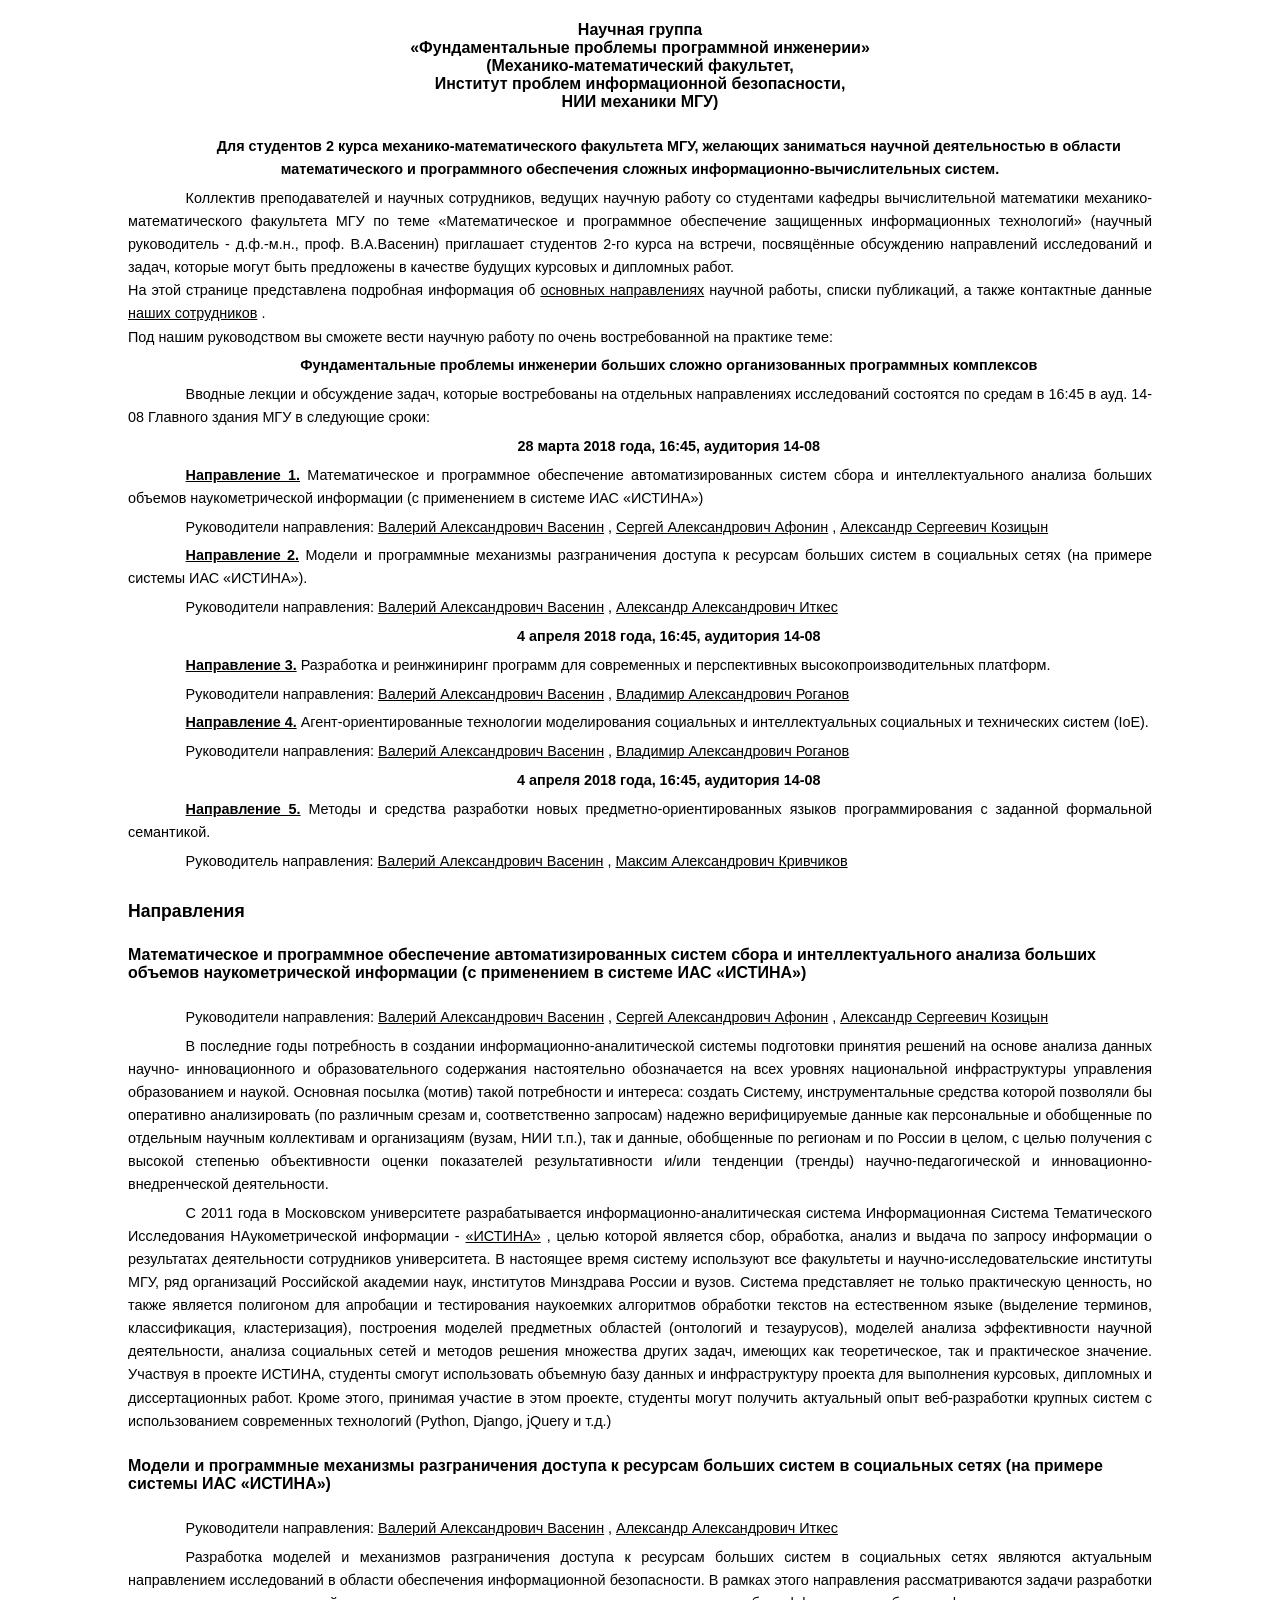
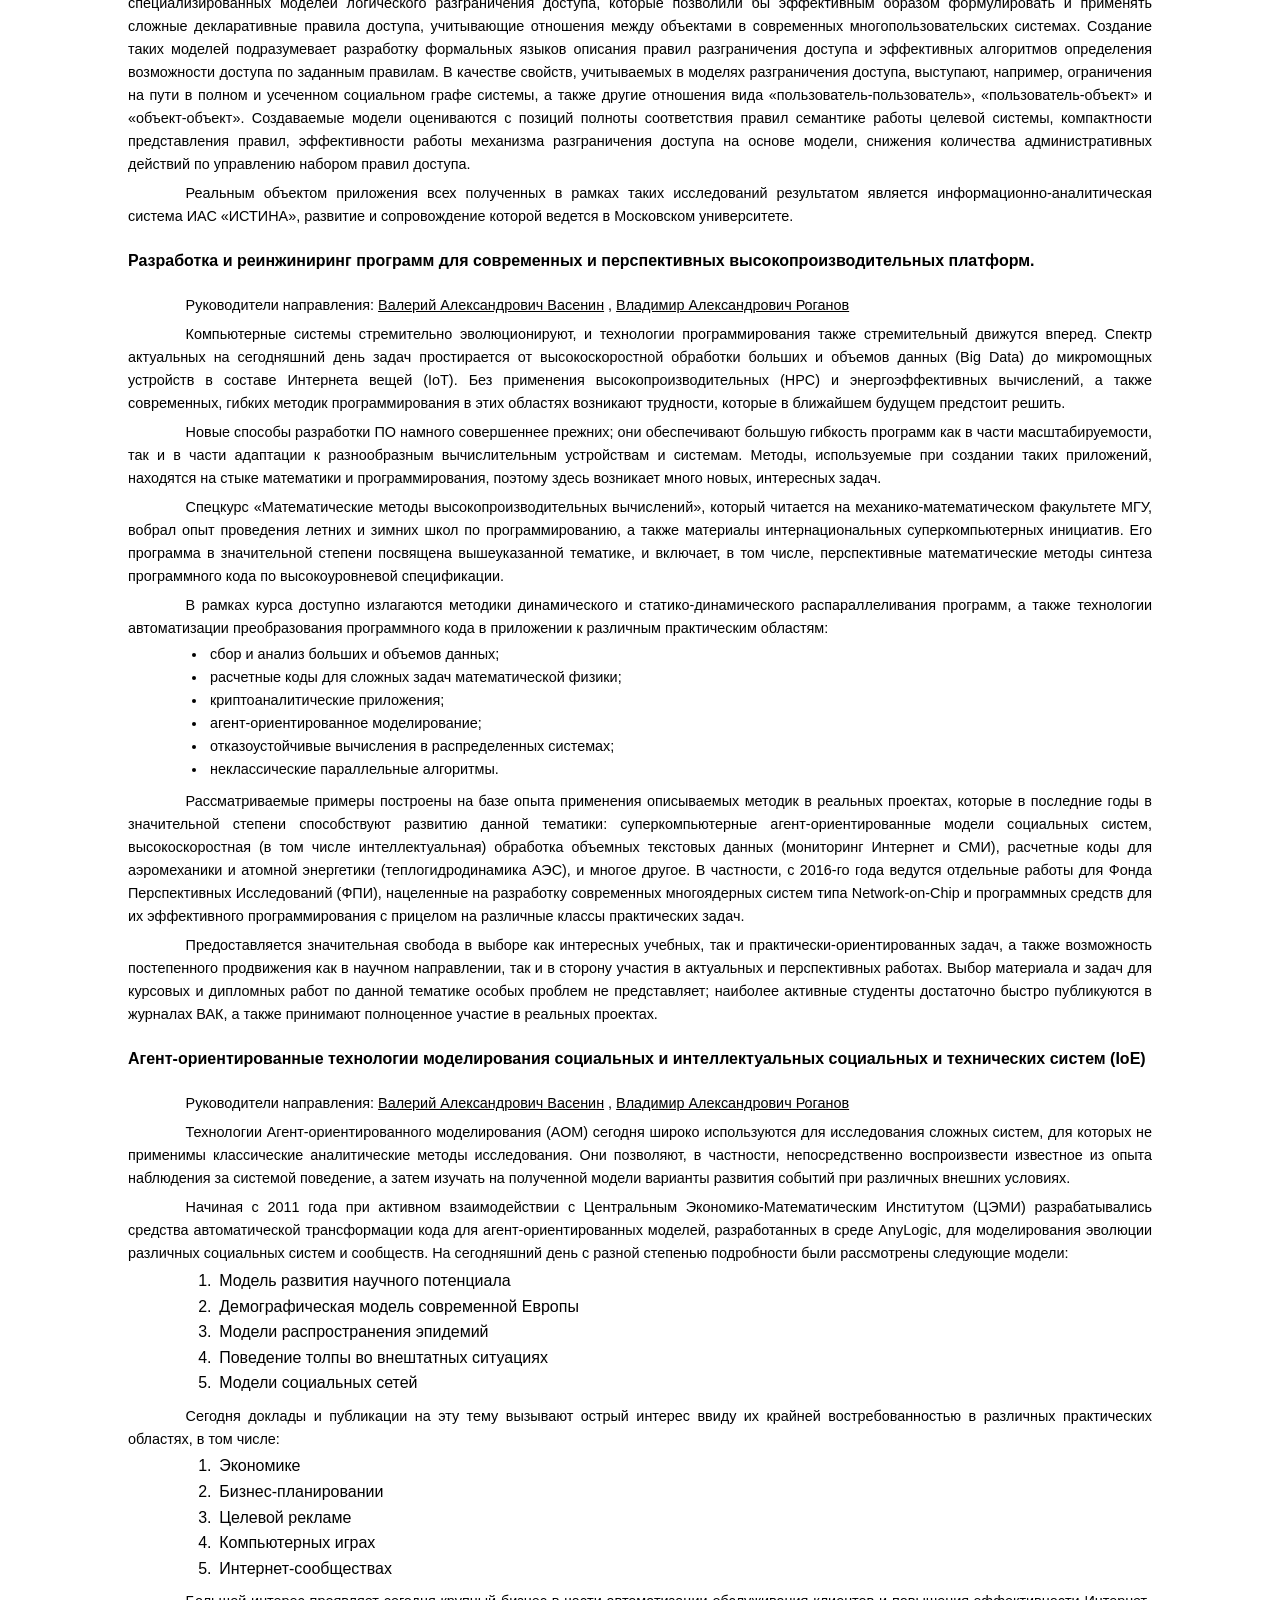
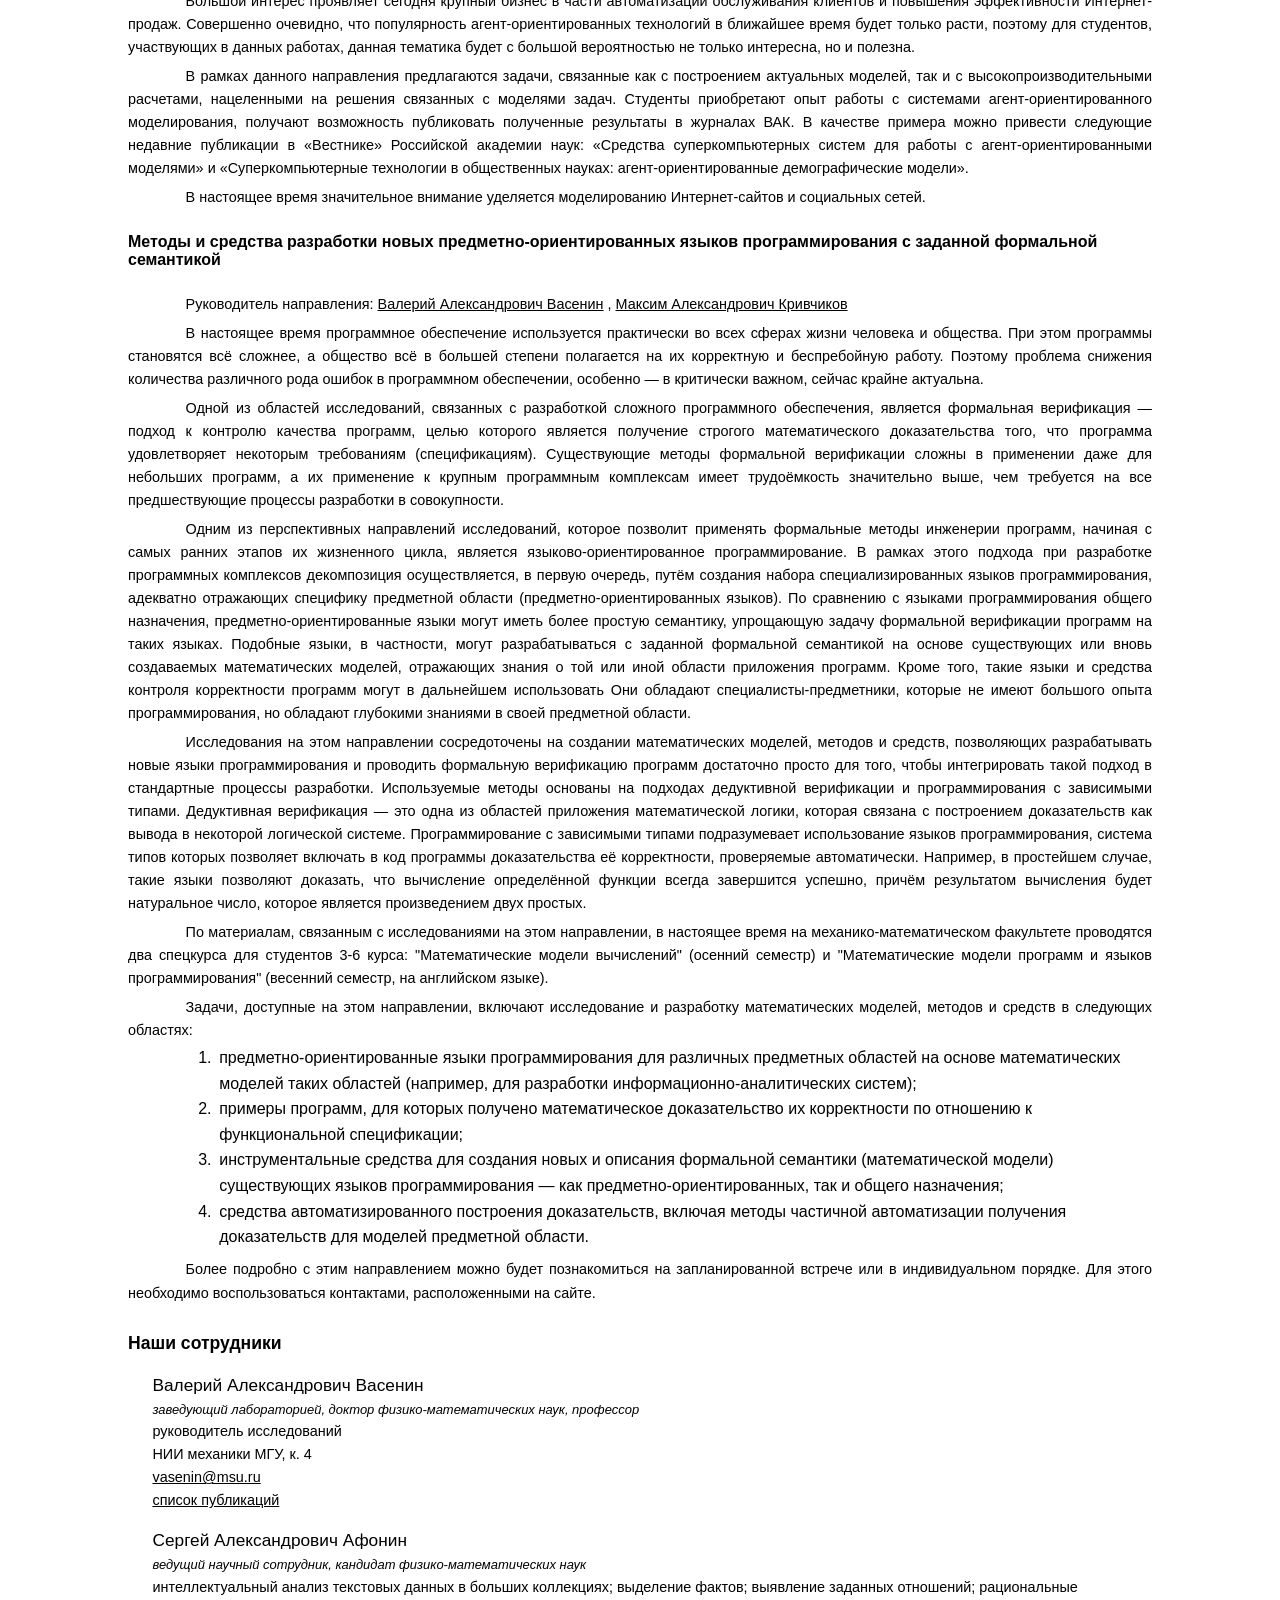
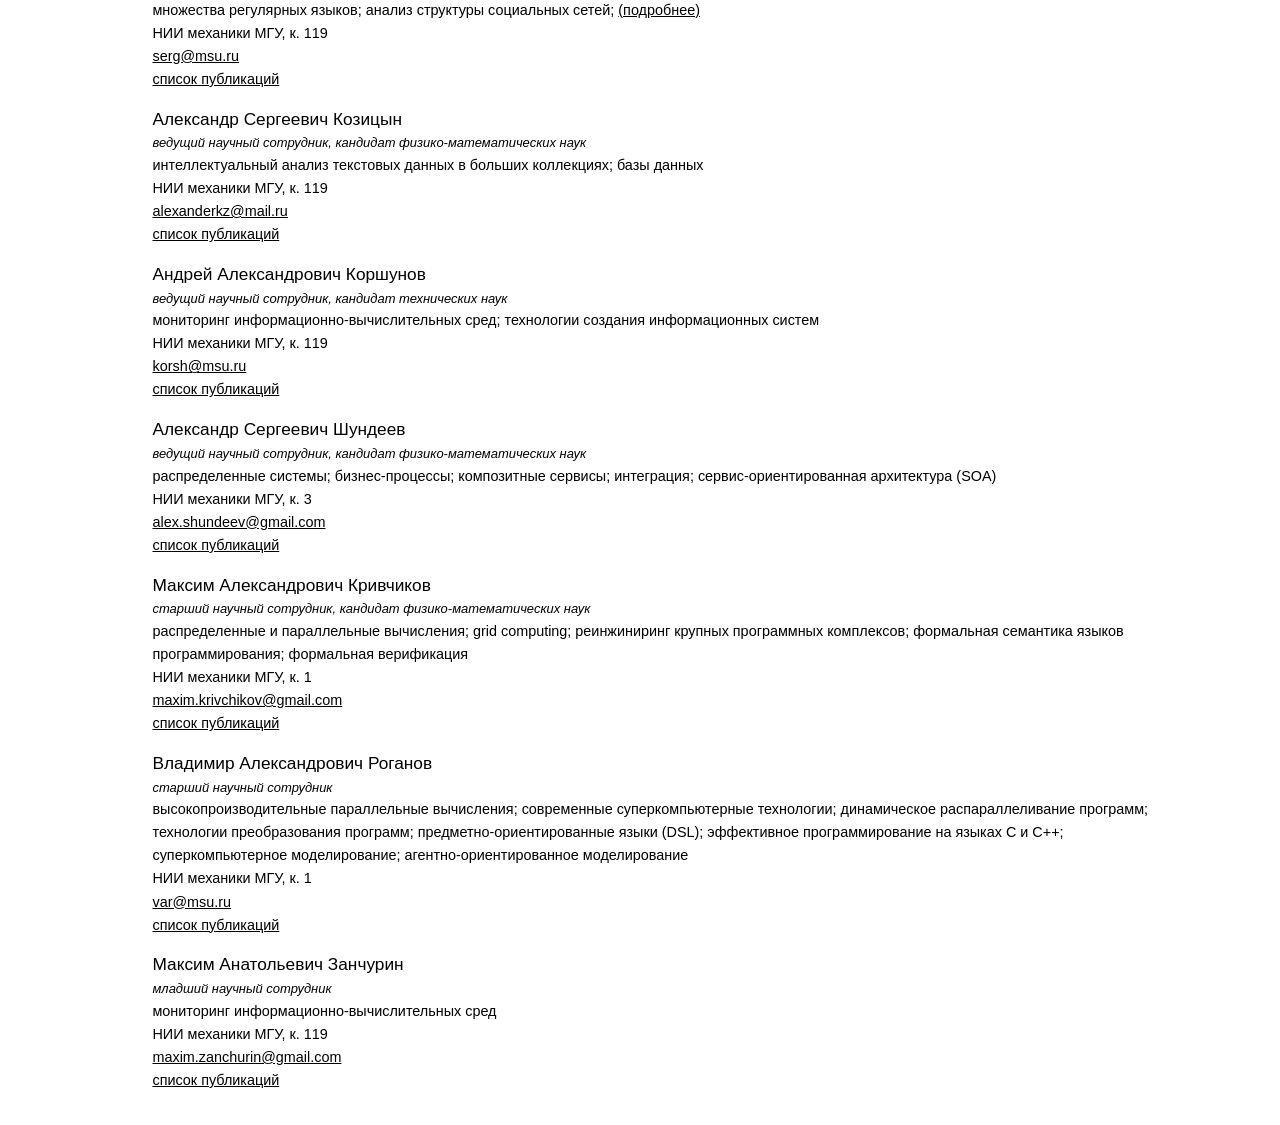
<file: 2year/2018.html>
<!DOCTYPE html>
<html>
<head>
    <style type="text/css">
        html { height: 100%; }
body {  max-width:1366px; height:100%; margin-top: 0;  margin-bottom: 0; margin-left:auto; margin-right:auto; padding: 0;  background-color: #fff;  color: #000;  font-size: 16px; font-family:sans-serif,sans,verdana; }
#outer{ min-height: 93%; background:#fff; }
* html #outer { height:93% }

a { color: black; }
a:visited { color: black; }
a:hover { color: black; }
p a {  color: #00a; text-decoration: none; }
p a:visited {  color: #00a; text-decoration: none;  }
p a:hover {  text-decoration: none; }
h2 {  color: black;  line-height: 1.6;  font-size: 120%;  }
h2 a {  color: black;  line-height: 1.6;  }
h2 a:visited {  color: black;  line-height: 1.6;  }
h2 a:hover {  color: black;  line-height: 1.6;  }
h3 {  color: black;  padding: 0; margin: 1.2em 0 0 0; line-height: 1.6;  font-size: 110%;  }
h3 a {  color: black;  line-height: 1.6;  }
h3 a:visited {  color: black;  line-height: 1.6;  }
h3 a:hover {  color: black;  line-height: 1.6;  }
p { line-height: 1.6;  font-size: 90%;  }
ul { text-indent: 0em;  padding-left: 0em;  margin: 0 0 0 1.5em;  font-size: 90%;  }
li { text-indent: 0em;  padding-left: 0.2em;  padding-bottom: 0.5em;  margin: 0;  line-height: 1.6;  }

#top, .content, #footer {  width:expression(document.body.clientWidth > 1366 ? "1366px": "auto"); }

#top {  margin-left:auto; margin-right:auto; background-color: #e0e0e0; padding: 0.7em 1em 0.7em 1em;  line-height: 1.3; }
#top p {  color: #000;  margin: 0;  text-align: center;  }

#toptitle {  position: relative;  right: 0;  max-width: 100%;  }
#toptitle p {  font-size: 110%;  font-weight: bold;  margin: 0; line-height: 1.3; }
#toptitle a {  color: #000; text-decoration: none; }
#toptitle a:visited {  color: #000;  text-decoration: none;  }
#toptitle a:hover {  color: #000;  text-decoration: none;  }

#footer {  min-height:3%;margin-left:auto; margin-right:auto; margin-top:1em; background:#f0f0f0; padding: 0.5em 0em 0.5em 0em;  font-size: 70%;  clear: both;  text-align: center;  }
#footer p {  color: #444; padding: 0; margin:0.2em 0; text-align: left; text-align: center; }
#footer a {  color: #444;  }
#footer a:visited {  color: #444;  }

.content { font-size: 100%; margin-left:auto; margin-right:auto; width:100%; background:#fff; }

.announcement-container { font-size: 100%; margin-left:auto; margin-right:auto; padding-bottom: 0.5em; width:100%; background:#fff; clear:both; }
.announcement { line-height:1.5;  padding: 0 0 1em 0;  margin:1.5em 0 1em 0; width: 80%; margin-left:auto; margin-right:auto; border-top: 0px solid gray; border-bottom: 2px solid gray; background:#fff;}
.announcement .head {  padding: 0.5em 0 0.5em 0;  text-align: center;  }
.announcement .head p {  font-size: 150%;  line-height: 1.5;  padding: 0em 0em;  margin: 0;  }
.announcement .head .time p {  font-size: 150%;  color: red;  font-weight: bold;  }
.announcement .head .place p {  font-size: 100%;  line-height: 1.2;  padding: 0.5em 0 0 0;  }
.announcement p {  font-size: 110%;  font-weight: normal;  padding: 0.2em 0em;  margin: 0;  }
.announcement .authors {  padding: 1em 5% 0.3em 5%;  text-align: center;  font-weight: bold;  }
.announcement .title {  padding: 0.2em 5% 0.5em 5%;  text-align: center;  font-weight: bold;  }
.announcement .title p {  font-size: 100%;  line-height: 1.5;  text-align: justify;  }
.announcement .title p em {  font-style: italic;  }
.announcement .desc {  width: 90%; margin-left:auto; margin-right:auto; font-size: 80%;  line-height:1.6;  padding: 0.5em 0 0em 0;  }
.announcement .desc p  {  text-align: justify;  text-indent: 4em;  padding: 0.2em 0em;  margin: 0;  }
.announcement .desc ul {  text-indent: 0em;  padding-left: 4em;  margin: 0 0 0 1.5em;  }
.announcement .desc ol {  text-indent: 0em;  padding-left: 4em;  margin: 0 0 0 1.5em;  }
.announcement .desc li {  font-size: 125%; text-indent: 0em;  padding-left: 0.2em;  padding-top: 0;  padding-bottom: 0;  margin: 0 0 0 1em;  }

.events-container { font-size: 100%; margin-left:auto; margin-right:auto; padding-bottom: 0; width:100%; background:#fff; }
.events { font-size: 100%; margin-left:auto; margin-right:auto; padding-bottom: 0; width:80%; background:#fff; }
.events a { color: #000; text-decoration: underline; }
.events a:visited { color: #000; text-decoration: underline; }
.events a:hover { color: #000; text-decoration: underline; }
.events .contents { font-size: 80%; }
.event {  font-size: 100%;  padding: 0.5em 0.5em 0.5em 0.5em;  text-align: left;  }
.event .date {  color:#000;  padding: 0.2em 0 0.2em 0;  }
.event .date a {  color:#e00;  font-weight: bold;  padding: 0.2em 0 0.2em 0;  }
.event .date a:visited {  color:#e00;  font-weight: bold;  padding: 0.2em 0 0.2em 0;  }
.event .date a:hover {  color:#e00;  font-weight: bold;  padding: 0.2em 0 0.2em 0;  }
.event .talk {  padding: 0.3em 0 0.3em 0;  }
.event .talk a:visited {  text-decoration:none; }
.event .talk a:hover {  text-decoration:none; }
.event .talk .photo {  padding: 0; margin: 0 0 1em 1em; border: 0; float: right; }
.event .talk .photo img {  padding: 2px; margin: 0px; border: 1px solid gray; }
.event .talk .authors {  padding: 0.2em 0 0.2em 0;  line-height: 1.6;  }
.event .talk .title {  padding: 0 0 0.2em 0;  line-height: 1.6;  }
.event .talk .title p {  padding: 0 0 0 0;  line-height: 1.6;  }
.event .talk .desc {  font-size: 80%;  padding: 0.5em 0 0em 0;  }
.event .talk .desc p  {  text-align: justify;  text-indent: 4em;  padding: 0.2em 0em;  margin: 0;  }
.event .talk .desc ul {  text-indent: 0em;  padding-left: 4em;  margin: 0 0 0 1.5em;  }
.event .talk .desc ol {  text-indent: 0em;  padding-left: 4em;  margin: 0 0 0 1.5em;  }
.event .talk .desc li {  text-indent: 0em;  padding-left: 0.2em;  padding-top: 0;  padding-bottom: 0;  margin: 0;  }
.event .talk .desc li ul {  text-indent: 0em;  padding-left: 2em;  padding-top: 0;  padding-bottom: 0;  margin: 0;  }
.event .talk .desc li ol {  text-indent: 0em;  padding-left: 2em;  padding-top: 0;  padding-bottom: 0;  margin: 0;  }
.event .talk .desc li p {  text-indent: 0em;  padding-left: 0em;  padding-top: 0;  padding-bottom: 0em;  margin: 0;  }
.event .talk .files {  font-size: 90%;  padding: 0.5em 0 0em 0;  }
.event .talk .files ul {  text-indent: 0em;  padding-left: 3.2em;  margin: 0 0 0 1.5em;  list-style-type:square; }
.event .talk .files li {  text-indent: 0em;  padding-left: 0.2em;  padding-top: 0;  padding-bottom: 0;  margin: 0;  }

.future { color: #333; background: #fff; }
.future .date {  color:#333; padding: 0.2em 0 0.2em 0;  }
.future .date a {  color:#e33;  font-weight: bold;  padding: 0.2em 0 0.2em 0;  }

.nav { width:98%; padding: 0 1%; margin-left:auto; margin-right:auto; font-size: 90%; line-height: 1.3; clear:left; text-align:center; background:#fff;}
.nav p {  position:relative; padding: 0.5em; text-align: center; font-size: 100%;  line-height: 1.3;  margin: 0.5em 0.5em; }
.nav a {  color: black;  }
.nav a:visited {  color: black; text-decoration: underline;  }
.nav a:hover {  color: black; text-decoration: underline;  }

.nav2 p {  padding: 0.2em 0%; }
.nav3 p {  padding: 0.2em 0%; }

.nav .ev1w { display: -moz-inline-stack; display:inline-block; zoom:1; *display: inline; width:20em; margin:0 1%; vertical-align:top; background:#fff;}
.nav .ev1c { float:right; width:99%; min-height:3em; background:#fff;}
.nav .ev1p { position:relative; right:0.1em; float:right; width:99%; margin-top:0; margin-bottom:0.5em; color:black; font-size: 75%; text-align: left; line-height: 1.5; background:#fff;}
.nav .ev1p .date {  color:#800;  font-weight: bold;  padding: 0;  }
.nav .ev1p .date a {  color:#800;  font-weight: bold;  padding: 0;  }
.nav .ev1p .talk {  padding: 0.3em 0 0.3em 0; clear:both; }
.nav .ev1p .talk .photo {  padding: 0; margin: 0; border: 0; float: right;}
.nav .ev1p .talk .photo img {  padding: 2px; margin: 0px 0 1em 0; border: 1px solid gray; }
.nav .ev1p .talk .authors {  font-style: normal;  padding: 0;  display: inline;  }
.nav .ev1p .talk .title {  padding: 0 0 0.2em 0;  display: inline;  }
.nav .ev1p .talk .title p {  padding: 0 0 0 0;  }

.nav .ev2w { display: -moz-inline-stack; display:inline-block; zoom:1; *display: inline; width:20em; margin:0 1%; vertical-align:top; background:#fff;}
.nav .ev2c { float:right; width:99%; min-height:3em; background:#fff;}
.nav .ev2p { position:relative; right:0.1em; float:right; width:99%; margin-top:0; margin-bottom:0.5em; color:black; font-size: 75%; text-align: left; line-height: 1.5; background:#fff;}
.nav .ev2p .date {  color:#800;  font-weight: bold;  padding: 0;  }
.nav .ev2p .date a {  color:#800;  font-weight: bold;  padding: 0;  }
.nav .ev2p .talk {  padding: 0.3em 0 0.3em 0; clear:both; }
.nav .ev2p .talk a {  color:black; text-decoration:underline; }
.nav .ev2p .talk a:visited {  color:black; text-decoration:underline; }
.nav .ev2p .talk a:hover {  color:black; text-decoration:underline; }
.nav .ev2p .talk .photo {  padding: 0; margin: 0; margin-right: 0.5em; margin-bottom:1em; border: 0; float: left;}
.nav .ev2p .talk .photo img {  padding: 2px; margin: 0px 0 1em 0; border: 1px solid gray; }
.nav .ev2p .talk .authors {  font-style: normal;  padding: 0;  display: inline;  }
.nav .ev2p .talk .title {  padding: 0 0 0.2em 0;  display: inline;  }
.nav .ev2p .talk .title p {  padding: 0 0 0 0;  }

.navcols { margin-left:auto; margin-right:auto; clear:both; margin:0; width:100%; background:#f0f0f0; padding-bottom:0; text-align:center }
.navcolwrap { display: -moz-inline-stack; display:inline-block; zoom:1; *display: inline; width:15em; margin-top:0; vertical-align:top; background:#f0f0f0; }
.navcol { float:right; width:99%; min-height:1em; padding-top:1em;background:#f0f0f0; }
.navcolpad { font-size:90%; right:0.1em; float:right; width:99%; margin-top:0; padding-bottom:0.5em; margin-bottom:0.5em; color:black; }
.navcolpad p { text-align:left; margin:0; padding:0; line-height:1.5em; }
.navcolpad .lnk p { font-weight:bold; color:black; }
.navcolpad .lnk p a { text-decoration:underline; color:black; }
.navcolpad .lnk p a:visited { text-decoration:underline; color:black; }
.navcolpad .sublnk p { font-size: 80%; font-weight:normal; text-decoration:none; }
.navcolpad .sublnk p a { font-size: 90%; text-decoration:underline; color:black; }
.navcolpad .sublnk p a:visited { font-size: 90%; text-decoration:underline; color:black; }
.navcolpad .sublnk p a.info span.link { text-decoration:underline; color:black; }
.navcolpad .sublnk p a.info { font-size: 90%; position:relative; text-decoration:none; color:black; }
.navcolpad .sublnk p a.info:hover { z-index:100; background:#fff; text-decoration:none; }
.navcolpad .sublnk p a.info span.talk { display: none; }
.navcolpad .sublnk p a.info:hover span.talk { display:block; font-size:120%; position:absolute; top:2em; left:-14em; width:30em; border:1px solid #888; background:#ddd; color:#000; text-align: left; padding:0.5em; padding-top:0.7em;}
.navcolpad .sublnk p a.info span.talk { line-height: 1.5; }
.navcolpad .sublnk p a.info span.talk img.photo { float:left; padding: 2px; margin: 0 0.5em 0 0; border: 1px solid gray; }

.course { margin: 0.5em 0; padding: 0; max-width: 45em; }
.course p a { color: black; }
.course p a:hover { color: black; }
.course p { margin: 0; padding: 0; } 
.courseprog { margin: 1em 0; padding: 0; }
.courseprog .title { max-width: 30em; margin-left: auto; margin-right: auto; margin-bottom: 1.5em; padding: 0; }
.courseprog .title p { text-align: center; text-indent: 0; margin: 0; padding: 0; }
.courseprog p  {  font-size: 100%; text-align: justify;  text-indent: 4em;  padding: 0.2em 0em;  margin: 0;  }
.courseprog ul {  font-size: 100%; text-align: left; text-indent: 0em;  padding-left: 4em;  margin: 0 0 0 1.5em;  }
.courseprog ul p {  font-size: 100%; text-align: left; text-indent: 0em;  padding-left: 0em;  margin: 0 0 0 1.5em;  }
.courseprog ol {  font-size: 100%; text-align: left; text-indent: 0em;  padding-left: 4em;  margin: 0 0 0 1.5em;  }
.courseprog ol p {  font-size: 100%; text-align: left; text-indent: 0em;  padding-left: 0em;  margin: 0 0 0 1.5em;  }
.courseprog li {  font-size: 100%; text-align: left; text-indent: 0em;  padding: 0 0 0 0;  margin: 0;  }
.courseprog li li {  font-size: 100%; text-align: left; text-indent: 0em;  padding: 0 0 0 0;  margin: 0;  }
.courseprog li p {  font-size: 100%; text-align: left; text-indent: 0em;  padding-left: 1em;  margin: 0;  }

.associates {
	margin-top: 2ex;
}

.associates li {
	display: block;
	list-style: none;
	margin-bottom: 1ex;
}

.associates li:target {
  background-color: #f0f0f0;
}

.associates .name {
	font-size: 1.2em;
}

.associates .position {
	font-size: 0.9em;
	font-style: italic;
}

.description p {
	text-aling: justify;
	text-indent: 4em;  padding: 0.2em 0em;  margin: 0;
}

.description ul {  text-indent: 0em;  padding-left: 4em;  margin: 0 0 0 1.5em;  }
.description ol {  text-indent: 0em;  padding-left: 4em;  margin: 0 0 0 1.5em;  }
.description li {  text-indent: 0em;  padding-left: 0.2em;  padding-top: 0;  padding-bottom: 0;  margin: 0;  }

.up-h4 {
	margin-top: -1ex;
}
    </style>
</head>
<body>
<div class="events">
    <h4 style="text-align:center">
        Научная группа 
        <br/>
        «Фундаментальные проблемы программной инженерии» 
        <br/>
        (Механико-математический факультет,
        <br/>
        Институт проблем информационной безопасности,
        <br/>
        НИИ&nbsp;механики&nbsp;МГУ)
    </h4>

    <div class="description">
        <p style="text-align:center">
            <b>Для студентов 2 курса механико-математического факультета МГУ, желающих заниматься научной деятельностью в области математического и программного обеспечения сложных информационно-вычислительных систем.
            </b>
        </p>

        <p style="text-align:justify">
            Коллектив преподавателей и научных сотрудников, ведущих научную работу со студентами кафедры 
            вычислительной математики механико-математического факультета МГУ по теме «Математическое и программное обеспечение защищенных 
            информационных технологий» (научный руководитель - д.ф.-м.н., проф. В.А.Васенин) приглашает студентов 2-го курса на встречи, посвящённые обсуждению 
            направлений исследований и задач, которые могут быть предложены в качестве будущих курсовых и дипломных работ. 
            <br/>
             На этой странице представлена подробная информация об 
            <a href="#dir">основных направлениях</a>
             научной работы, списки публикаций, а также контактные данные 
            <a href="#associates">наших сотрудников</a>
            . 
            <br/>
             Под нашим руководством вы сможете вести научную работу по очень востребованной на практике теме:
        </p>
        <p style="text-align:center">
            <b>Фундаментальные проблемы инженерии больших сложно организованных программных комплексов</b>
        </p>

        <p style="text-align:justify">
        Вводные лекции и обсуждение задач, которые востребованы на отдельных направлениях исследований состоятся по средам в 16:45 в ауд. 14-08 Главного здания МГУ в следующие сроки:
        </p>

        <p style="text-align:center">
            <b>28 марта 2018 года, 16:45, аудитория 14-08</b>
        </p>
        <p style="text-align:justify">
            <b>
                <a href="#dir1">Направление&nbsp;1.</a>
            </b>
             Математическое и программное обеспечение автоматизированных систем сбора и интеллектуального анализа больших объемов наукометрической информации (с применением в системе ИАС «ИСТИНА»)
        </p>

        <p style="text-align:justify">
            Руководители направления: 
            <a href="#vasenin">Валерий Александрович Васенин</a>
            , 
            <a href="#afonin">Сергей Александрович Афонин</a>
            , 
            <a href="#kozitsyn">Александр Сергеевич Козицын</a>
        </p>

        <p style="text-align:justify">
            <b>
                <a href="#dir2">Направление&nbsp;2.</a>
            </b>
             Модели и программные механизмы разграничения доступа к ресурсам больших систем в социальных сетях (на примере системы ИАС «ИСТИНА»).
        </p>

        <p style="text-align:justify">
            Руководители направления: 
            <a href="#vasenin">Валерий Александрович Васенин</a>
            , 
            <a href="#itkes">Александр Александрович Иткес</a>
        </p>

        <p style="text-align:center">
            <b>4 апреля 2018 года, 16:45, аудитория 14-08</b>
        </p>
        <p style="text-align:justify">
            <b>
                <a href="#dir3">Направление&nbsp;3.</a>
            </b>
             Разработка и реинжиниринг программ для современных и перспективных высокопроизводительных платформ. 
        </p>

        <p style="text-align:justify">
            Руководители направления: 
            <a href="#vasenin">Валерий Александрович Васенин</a>
            , 
            <a href="#roganov">Владимир Александрович Роганов</a>
        </p>

        <p style="text-align:justify">
            <b>
                <a href="#dir4">Направление&nbsp;4.</a>
            </b>
             Агент-ориентированные технологии моделирования социальных и интеллектуальных социальных и технических систем (IoE). 
        </p>

        <p style="text-align:justify">
            Руководители направления: 
            <a href="#vasenin">Валерий Александрович Васенин</a>
            , 
            <a href="#roganov">Владимир Александрович Роганов</a>
        </p>

        <p style="text-align:center">
            <b>4 апреля 2018 года, 16:45, аудитория 14-08</b>
        </p>
        <p style="text-align:justify">
            <b>
                <a href="#dir5">Направление&nbsp;5.</a>
            </b>
             Методы и средства разработки новых предметно-ориентированных языков программирования с заданной формальной семантикой.
        </p>

        <p style="text-align:justify">
            Руководитель направления: 
            <a href="#vasenin">Валерий Александрович Васенин</a>
            , 
            <a href="#krivchikov">Максим Александрович Кривчиков</a>
        </p>

        <h3 id="dir">Направления</h3>

        <h4 id="dir1">Математическое и программное обеспечение автоматизированных систем сбора и интеллектуального анализа больших объемов наукометрической информации (с применением в системе ИАС «ИСТИНА»)</h4>

        <p style="text-align:justify">
            Руководители направления: 
            <a href="#vasenin">Валерий Александрович Васенин</a>
            , 
            <a href="#afonin">Сергей Александрович Афонин</a>
            , 
            <a href="#kozitsin">Александр Сергеевич Козицын</a>
        </p>

        <p style="text-align:justify">В последние годы потребность в создании информационно-аналитической системы подготовки принятия решений на основе анализа данных научно- инновационного и образовательного содержания настоятельно обозначается на всех уровнях национальной инфраструктуры управления образованием и наукой. Основная посылка (мотив) такой потребности и интереса: создать Систему, инструментальные средства которой позволяли бы оперативно анализировать (по различным срезам и, соответственно запросам) надежно верифицируемые данные как персональные и обобщенные по отдельным научным коллективам и организациям (вузам, НИИ т.п.), так и данные, обобщенные по регионам и по России в целом, с целью получения с высокой степенью объективности оценки показателей результативности и/или тенденции (тренды) научно-педагогической и инновационно-внедренческой деятельности.</p>

        <p style="text-align:justify">
            С 2011 года в Московском университете разрабатывается информационно-аналитическая система Информационная Система Тематического Исследования НАукометрической информации - 
            <a href="http://istina.msu.ru/">«ИСТИНА»</a>
            , целью которой является сбор, обработка, анализ и выдача по запросу информации о результатах деятельности сотрудников университета. В настоящее время систему используют все факультеты и научно-исследовательские институты МГУ, ряд организаций Российской академии наук, институтов Минздрава России и вузов. Система представляет не только практическую ценность, но также является полигоном для апробации и тестирования наукоемких алгоритмов обработки текстов на естественном языке (выделение терминов, классификация, кластеризация), построения моделей предметных областей (онтологий и тезаурусов), моделей анализа эффективности научной деятельности, анализа социальных сетей и методов решения множества других задач, имеющих как теоретическое, так и практическое значение. Участвуя в проекте ИСТИНА, студенты смогут использовать объемную базу данных и инфраструктуру проекта для выполнения курсовых, дипломных и диссертационных работ. Кроме этого, принимая участие в этом проекте, студенты могут получить актуальный опыт веб-разработки крупных систем с использованием современных технологий (Python, Django, jQuery и т.д.)
        </p>

        <h4 id="dir2">Модели и программные механизмы разграничения доступа к ресурсам больших систем в социальных сетях (на примере системы ИАС «ИСТИНА») </h4>

        <p style="text-align:justify">
            Руководители направления: 
            <a href="#vasenin">Валерий Александрович Васенин</a>
            , 
            <a href="#itkes">Александр Александрович Иткес</a>
        </p>

        <p style="text-align:justify">Разработка моделей и механизмов разграничения доступа к ресурсам больших систем в социальных сетях являются актуальным направлением исследований в области обеспечения информационной безопасности. В рамках этого направления рассматриваются задачи разработки специализированных моделей логического разграничения доступа, которые позволили бы эффективным образом формулировать и применять сложные декларативные правила доступа, учитывающие отношения между объектами в современных многопользовательских системах. Создание таких моделей подразумевает разработку формальных языков описания правил разграничения доступа и эффективных алгоритмов определения возможности доступа по заданным правилам. В качестве свойств, учитываемых в моделях разграничения доступа, выступают, например, ограничения на пути в полном и усеченном социальном графе системы, а также другие отношения вида «пользователь-пользователь», «пользователь-объект» и «объект-объект». Создаваемые модели оцениваются с позиций полноты соответствия правил семантике работы целевой системы, компактности представления правил, эффективности работы механизма разграничения доступа на основе модели, снижения количества административных действий по управлению набором правил доступа.</p>

        <p style="text-align:justify">Реальным объектом приложения всех полученных в рамках таких исследований результатом является информационно-аналитическая система ИАС «ИСТИНА», развитие и сопровождение которой ведется в Московском университете.</p>

        <h4 id="dir3">Разработка и реинжиниринг программ для современных и перспективных высокопроизводительных платформ.</h4>

        <p style="text-align:justify">
            Руководители направления: 
            <a href="#vasenin">Валерий Александрович Васенин</a>
            , 
            <a href="#roganov">Владимир Александрович Роганов</a>
        </p>

        <p style="text-align:justify">Компьютерные системы стремительно эволюционируют, и технологии программирования также стремительный движутся вперед.   Спектр актуальных на сегодняшний день задач простирается от высокоскоростной обработки больших и объемов данных (Big Data) до микромощных устройств в составе Интернета вещей (IoT). Без применения высокопроизводительных (HPC) и энергоэффективных вычислений, а также современных, гибких методик программирования в этих областях возникают трудности, которые в ближайшем будущем предстоит решить.</p>

        <p style="text-align:justify">Новые способы разработки ПО намного совершеннее прежних; они обеспечивают большую гибкость программ как в части масштабируемости, так и в части адаптации к разнообразным вычислительным устройствам и системам. Методы, используемые при создании таких приложений, находятся на стыке математики и программирования, поэтому здесь возникает много новых,  интересных задач.</p>

        <p style="text-align:justify">Спецкурс «Математические методы высокопроизводительных вычислений», который читается на механико-математическом факультете МГУ, вобрал опыт проведения летних и зимних школ по программированию, а также материалы интернациональных суперкомпьютерных инициатив. Его программа в значительной степени посвящена вышеуказанной тематике, и включает, в том числе, перспективные математические методы синтеза программного кода по высокоуровневой спецификации.</p>

        <p style="text-align:justify">В рамках курса доступно излагаются методики динамического  и статико-динамического распараллеливания программ, а также технологии автоматизации преобразования программного кода в приложении к различным  практическим областям: 
        <ul>
            <li>сбор и анализ больших и объемов данных;</li>
            <li>расчетные коды для сложных задач математической физики;</li>
            <li>криптоаналитические приложения;</li>
            <li>агент-ориентированное моделирование;</li>
            <li>отказоустойчивые вычисления в распределенных системах;</li>
            <li>неклассические параллельные алгоритмы.</li>
        </ul>
        </p>

        <p style="text-align:justify">Рассматриваемые примеры построены на базе опыта применения описываемых методик в реальных проектах, которые в последние годы в значительной степени способствуют развитию данной тематики:  суперкомпьютерные агент-ориентированные модели социальных систем, высокоскоростная (в том числе интеллектуальная) обработка объемных текстовых данных (мониторинг Интернет и СМИ), расчетные коды для аэромеханики и атомной энергетики (теплогидродинамика АЭC), и многое другое. В частности, с 2016-го года ведутся отдельные работы для Фонда Перспективных Исследований (ФПИ), нацеленные на разработку современных многоядерных систем типа Network-on-Chip и программных средств для их эффективного программирования с прицелом на различные классы практических задач.</p>

        <p style="text-align:justify">Предоставляется значительная свобода в выборе как интересных учебных, так и практически-ориентированных задач, а также возможность постепенного продвижения как в научном направлении, так и в сторону участия в актуальных и перспективных работах.  Выбор материала и задач для курсовых и дипломных работ по данной тематике особых проблем не представляет; наиболее активные студенты достаточно быстро публикуются в журналах ВАК, а также принимают полноценное участие в реальных проектах.</p>

        <h4 id="dir4">Агент-ориентированные технологии моделирования социальных и интеллектуальных социальных и технических систем (IoE)</h4>

        <p style="text-align:justify">
            Руководители направления: 
            <a href="#vasenin">Валерий Александрович Васенин</a>
            , 
            <a href="#roganov">Владимир Александрович Роганов</a>
        </p>

        <p style="text-align:justify">Технологии Агент-ориентированного моделирования (АОМ) сегодня широко используются для исследования сложных систем, для которых не применимы классические аналитические методы исследования. Они позволяют, в частности, непосредственно воспроизвести известное из опыта наблюдения за системой поведение, а затем изучать на полученной модели варианты развития событий при различных внешних условиях.</p>

        <p style="text-align:justify">Начиная с 2011 года при активном взаимодействии с Центральным Экономико-Математическим Институтом (ЦЭМИ) разрабатывались средства автоматической трансформации кода для агент-ориентированных моделей, разработанных в среде AnyLogic, для моделирования эволюции различных социальных систем и сообществ. На сегодняшний день с разной степенью подробности были рассмотрены следующие модели:
        <ol>
            <li>Модель развития научного потенциала</li>
            <li>Демографическая модель современной Европы</li>
            <li>Модели распространения эпидемий</li>
            <li>Поведение толпы во внештатных ситуациях</li>
            <li>Модели социальных сетей</li>
        </ol>
        </p>

        <p style="text-align:justify">Сегодня доклады и публикации на эту тему вызывают острый интерес ввиду их крайней востребованностью в различных практических областях, в том числе:
        <ol>
            <li>Экономике</li>
            <li>Бизнес-планировании</li>
            <li>Целевой рекламе</li>
            <li>Компьютерных играх</li>
            <li>Интернет-сообществах</li>
        </ol>
        </p>

        <p style="text-align:justify">Большой интерес проявляет сегодня крупный бизнес в части автоматизации обслуживания клиентов и повышения эффективности Интернет-продаж. Совершенно очевидно, что популярность агент-ориентированных технологий в ближайшее время будет только расти, поэтому для студентов, участвующих в данных работах, данная тематика будет с большой вероятностью не только интересна, но и полезна.</p>

        <p style="text-align:justify">В рамках данного направления предлагаются задачи, связанные как с построением актуальных моделей, так и с высокопроизводительными расчетами, нацеленными на решения связанных с моделями задач.  Студенты приобретают опыт работы с системами агент-ориентированного моделирования, получают возможность публиковать полученные результаты в журналах ВАК. В качестве примера можно привести следующие недавние публикации в «Вестнике» Российской академии наук: «Средства суперкомпьютерных систем для работы с агент-ориентированными моделями» и «Суперкомпьютерные технологии в общественных науках: агент-ориентированные демографические модели».</p>
        <p style="text-align:justify">В настоящее время значительное внимание уделяется моделированию Интернет-сайтов и социальных сетей.</p>

        <h4 id="dir5">Методы и средства разработки новых предметно-ориентированных языков программирования с заданной формальной семантикой</h4>

        <p style="text-align:justify">
            Руководитель направления: 
            <a href="#vasenin">Валерий Александрович Васенин</a>
            , 
            <a href="#krivchikov">Максим Александрович Кривчиков</a>
        </p>

        <p style="text-align:justify">В настоящее время программное обеспечение используется практически во всех сферах жизни человека и общества. При этом программы становятся всё сложнее, а общество всё в большей степени полагается на их корректную и беспребойную работу. Поэтому проблема снижения количества различного рода ошибок в программном обеспечении, особенно — в критически важном, сейчас крайне актуальна. </p>

        <p style="text-align:justify">Одной из областей исследований, связанных с разработкой сложного программного обеспечения, является формальная верификация — подход к контролю качества программ, целью которого является получение строгого математического доказательства того, что программа удовлетворяет некоторым требованиям (спецификациям). Существующие методы формальной верификации сложны в применении даже для небольших программ, а их применение к крупным программным комплексам имеет трудоёмкость значительно выше, чем требуется на все предшествующие процессы разработки в совокупности.</p>

        <p style="text-align:justify">Одним из перспективных направлений исследований, которое позволит применять формальные методы инженерии программ, начиная с самых ранних этапов их жизненного цикла, является языково-ориентированное программирование. В рамках этого подхода при разработке программных комплексов декомпозиция осуществляется, в первую очередь, путём создания набора специализированных языков программирования, адекватно отражающих специфику предметной области (предметно-ориентированных языков). По сравнению с языками программирования общего назначения, предметно-ориентированные языки могут иметь более простую семантику, упрощающую задачу формальной верификации программ на таких языках. Подобные языки, в частности, могут разрабатываться с заданной формальной семантикой на основе существующих или вновь создаваемых математических моделей, отражающих знания о той или иной области приложения программ. Кроме того, такие языки и средства контроля корректности программ могут в дальнейшем использовать Они обладают  специалисты-предметники, которые не имеют большого опыта программирования, но обладают глубокими знаниями в своей предметной области.</p>

        <p style="text-align:justify">Исследования на этом направлении сосредоточены на создании математических моделей, методов и средств, позволяющих разрабатывать новые языки программирования и проводить формальную верификацию программ достаточно просто для того, чтобы интегрировать такой подход в стандартные процессы разработки. Используемые методы основаны на подходах дедуктивной верификации и программирования с зависимыми типами. Дедуктивная верификация — это одна из областей приложения математической логики, которая связана с построением доказательств как вывода в некоторой логической системе. Программирование с зависимыми типами подразумевает использование языков программирования, система типов которых позволяет включать в код программы доказательства её корректности, проверяемые автоматически. Например, в простейшем случае, такие языки позволяют доказать, что вычисление определённой функции всегда завершится успешно, причём результатом вычисления будет натуральное число, которое является произведением двух простых.</p>

        <p style="text-align:justify">По материалам, связанным с исследованиями на этом направлении, в настоящее время на механико-математическом факультете проводятся два спецкурса для студентов 3-6 курса: "Математические модели вычислений" (осенний семестр) и "Математические модели программ и языков программирования" (весенний семестр, на английском языке).</p>

        <p style="text-align:justify">Задачи, доступные на этом направлении, включают исследование и разработку математических моделей, методов и средств в следующих областях: 
        <ol>
            <li>предметно-ориентированные языки программирования для различных предметных областей на основе математических моделей таких областей (например, для разработки информационно-аналитических систем);</li>
            <li>примеры программ, для которых получено математическое доказательство их корректности по отношению к функциональной спецификации;</li>
            <li>инструментальные средства для создания новых и описания формальной семантики (математической модели) существующих языков программирования — как предметно-ориентированных, так и общего назначения;</li>
            <li>средства автоматизированного построения доказательств, включая методы частичной автоматизации получения доказательств для моделей предметной области.</li>
        </ol>
        </p>

        <p style="text-align:justify">Более подробно с этим направлением можно будет познакомиться на запланированной встрече или в индивидуальном порядке. Для этого необходимо воспользоваться контактами, расположенными на сайте.</p>

    </div>
    <h3 id="associates">Наши сотрудники</h3>

    <noscript>Для того, чтобы увидеть адреса электронной почты, необходимо разрешить выполнение JavaScript</noscript>

    <ul class="associates">

        <li id="vasenin">
            <div class="name">Валерий Александрович Васенин</div>

            <div class="position">заведующий лабораторией, доктор физико-математических наук, профессор</div>

            <div class="directions">руководитель исследований</div>

            <div class="contact">НИИ механики МГУ, к. 4</div>

            <div class="contact">
                <script type="text/javascript">
                //<![CDATA[
                //
                var x = "function f(x){var i,o=\"\",l=x.length;for(i=l-1;i>=0;i--) {try{o+=x.c" +
                "harAt(i);}catch(e){}}return o;}f(\")\\\"function f(x,y){var i,o=\\\"\\\\\\\"" +
                "\\\\,l=x.length;for(i=0;i<l;i++){if(i>(30+y))y*=2;y%=127;o+=String.fromChar" +
                "Code(x.charCodeAt(i)^(y++));}return o;}f(\\\"\\\\zpCTOFJQ\\\\\\\\010PZ@^N@C" +
                "\\\\\\\\006\\\\\\\\r\\\\\\\\014P\\\\\\\\022[FPP\\\\\\\\nd\\\\\\\\033WZUQJPz" +
                "7#0!+/)\\\\\\\\010$9>b?;\\\\\\\\023ro$2'08>6\\\\\\\\0317()s,*\\\\\\\\\\\\\\" +
                "\\N\\\\\\\\003]FL]WS\\\"\\\\,30)\\\"(f};)lo,0(rtsbus.o nruter};)i(tArahc.x=" +
                "+o{)--i;0=>i;1-l=i(rof}}{)e(hctac};l=+l;x=+x{yrt{)44=!)31/l(tAedoCrahc.x(el" +
                "ihw;lo=l,htgnel.x=lo,\\\"\\\"=o,i rav{)x(f noitcnuf\")";
                while (x = eval(x))
                    ;
                //-->
                //]]>
                </script>

            </div>

            <div class="desc">
                <a href="http://istina.msu.ru/profile/vasenin/">список публикаций</a>
            </div>
        </li>

        <li id="afonin">
            <div class="name">Сергей Александрович Афонин</div>

            <div class="position">ведущий научный сотрудник, кандидат физико-математических наук</div>

            <div class="directions">
                интеллектуальный анализ текстовых данных в больших коллекциях; выделение фактов; выявление заданных отношений; рациональные множества регулярных языков; анализ структуры социальных сетей; 
                <a href="http://serg.tk/">(подробнее)</a>
            </div>

            <div class="contact">НИИ механики МГУ, к. 119</div>

            <div class="contact">
                <script type="text/javascript">
                //<![CDATA[
                //
                var x = "function f(x){var i,o=\"\",l=x.length;for(i=0;i<l;i+=2) {if(i+1<l)o+=" +
                "x.charAt(i+1);try{o+=x.charAt(i);}catch(e){}}return o;}f(\"ufcnitnof x({)av" +
                " r,i=o\\\"\\\"o,=l.xelgnhtl,o=;lhwli(e.xhcraoCedtAl(1/)3=!25{)rt{y+xx=l;=+;" +
                "lc}tahce({)}}of(r=i-l;1>i0=i;--{)+ox=c.ahAr(t)i};erutnro s.buts(r,0lo;)f}\\" +
                "\"(7)11\\\\,1\\\"00\\\\\\\\\\\\t3\\\\00\\\\\\\\36\\\\04\\\\02\\\\\\\\13\\\\" +
                "0U\\\\34\\\\06\\\\01\\\\\\\\BD01\\\\0[\\\\A^MkM[0T03\\\\\\\\07\\\\0x\\\\PV1" +
                "7\\\\0U\\\\sl{]7i17\\\\\\\\\\\\j\\\\\\\"x\\\\ybr}77\\\\13\\\\2Lhhc~h*%4k.fh" +
                "hvtr\\\\\\\\0S01\\\\\\\\25\\\\07\\\\03\\\\\\\\24\\\\0r\\\\\\\\\\\\24\\\\01\\" +
                "\\03\\\\\\\\21\\\\0\\\\\\\\(\\\"}fo;n uret}r);+)y+^(i)t(eAodrCha.c(xdeCoarC" +
                "homfrg.intr=So+7;12%={y+)i+l;i<0;i=r(foh;gten.l=x,l\\\"\\\\\\\"\\\\o=i,r va" +
                "){,y(x fontincfu)\\\"\")";
                while (x = eval(x))
                    ;
                //-->
                //]]>
                </script>

            </div>

            <div class="desc">
                <a href="http://istina.msu.ru/profile/safonin/">список публикаций</a>
            </div>

        </li>

        <li id="kozitsyn">
            <div class="name">Александр Сергеевич Козицын</div>
            <div class="position">ведущий научный сотрудник, кандидат физико-математических наук</div>
            <div class="directions">интеллектуальный анализ текстовых данных в больших коллекциях; базы данных</div>
            <div class="contact">НИИ механики МГУ, к. 119</div>
            <div class="contact">
                <script type="text/javascript">
                //<![CDATA[
                //
                var x = "function f(x){var i,o=\"\",l=x.length;for(i=0;i<l;i+=2) {if(i+1<l)o+=" +
                "x.charAt(i+1);try{o+=x.charAt(i);}catch(e){}}return o;}f(\"ufcnitnof x({)av" +
                " r,i=o\\\"\\\"o,=l.xelgnhtl,o=;lhwli(e.xhcraoCedtAl(1/)3=!84{)rt{y+xx=l;=+;" +
                "lc}tahce({)}}of(r=i-l;1>i0=i;--{)+ox=c.ahAr(t)i};erutnro s.buts(r,0lo;)f}\\" +
                "\"(9),1\\\"\\\\IA^CKT25\\\\0\\\\\\\\\\\\\\\\N\\\\04\\\\02\\\\00\\\\\\\\2A00" +
                "\\\\\\\\04\\\\0r\\\\\\\\\\\\06\\\\0*\\\\23\\\\03\\\\00\\\\\\\\25\\\\03\\\\0" +
                "0\\\\\\\\01\\\\0n\\\\\\\\\\\\02\\\\02\\\\03\\\\\\\\04\\\\04\\\\01\\\\\\\\`>" +
                "77\\\\10\\\\00\\\\\\\\(.4w7>4802\\\\\\\\9)5# +4,&.r(2(-)\\\"\\\\\\\\\\\\c/3" +
                "4\\\\02\\\\00\\\\\\\\XXSN32\\\\0X\\\\31\\\\06\\\\00\\\\\\\\13\\\\0L\\\\EMwk" +
                "kon5}wcz{v\\\\w(\\\"}fo;n uret}r);+)y+^(i)t(eAodrCha.c(xdeCoarChomfrg.intr=" +
                "So+7;12%=;y=iy+9)=1i=f({i+)i+l;i<0;i=r(foh;gten.l=x,l\\\"\\\\\\\"\\\\o=i,r " +
                "va){,y(x fontincfu)\\\"\")";
                while (x = eval(x))
                    ;
                //-->
                //]]>
                </script>
            </div>
            <div class="desc">
                <a href="http://istina.msu.ru/profile/sasha/">список публикаций</a>
            </div>
        </li>

        <li id="korshunov">
            <div class="name">Андрей Александрович Коршунов</div>
            <div class="position">ведущий научный сотрудник, кандидат технических наук</div>
            <div class="directions">мониторинг информационно-вычислительных сред; технологии создания информационных систем</div>
            <div class="contact">НИИ механики МГУ, к. 119</div>
            <div class="contact">
                <script type="text/javascript">
                //<![CDATA[
                //
                var x = "function f(x,y){var i,o=\"\",l=x.length;for(i=0;i<l;i++){if(i>(19+y))" +
                "y*=2;y%=127;o+=String.fromCharCode(x.charCodeAt(i)^(y++));}return o;}f(\"ua" +
                "{ucqvt;z5f6[WCQ\\004L\\nH\\025\\013\\010\\007CA\\023W\\036]W]SA^\\033T\\004" +
                "UW\\007JVV,$j;j&.&:\\n%/)\\014:g<~c`}tknjp!/.$%'K\\\\\\032X\\010N[\\013S\\0" +
                "24\\t\\n\\030\\016\\006G\\025X\\t\\016\\t\\023\\031\\005P\\020G\\027QLEi<;>" +
                "%WS-+}a5\\003\\006.anol\\177\\n(k/5cL\\033twt`>QPswd}jLV0.ib7\\005\\003f*$'" +
                "*\\010R\\\\ zx`S\\037|\\\")L.\\017N\\\\^0?.b\\\"U57>Bb\\020\\\\^3<.b\\\"745" +
                ">BbH02ZR(\\016N\\\\^2=.b\\\"116RBq,315>BbI32ZR\\\\\\010M0^Z?-\\016\\\"\\\\6" +
                "6>BbV736RB\\013L0^Z9,\\016\\\"\\\\17>BbN12ZRF\\010O0^Z:,\\016\\\"\\\\112/GH" +
                "02ZRz\\000L$?r<pM\\006!^$RB\\026F\\\\ ZR&\\000\\0303*&'(\\037P$^$&xCEo\\\"h" +
                "|kJ\\033r\\177='7\\025Uy*X'w\\026\\nAgba]L\\037ha(v6[\\032oAtov}\\023op` yP" +
                "\\027rvU35QE7073;GEi?-w7\\nH=?o&xW\\005))-g%RBi963w\\026\\014od=fjY\\020en(" +
                "v#RR\\\\ Z,#QRi\\\"tohEWy.~&x\\036\\020okrmpK\\030\\\"+\",19)";
                while (x = eval(x))
                    ;
                //-->
                //]]>
                </script>
            </div>
            <div class="desc">
                <a href="http://istina.msu.ru/profile/korsh/">список публикаций</a>
            </div>
        </li>

        <li id="shundeev">
            <div class="name">Александр Сергеевич Шундеев</div>
            <div class="position">ведущий научный сотрудник, кандидат физико-математических наук</div>
            <div class="directions">распределенные системы; бизнес-процессы; композитные сервисы; интеграция; сервис-ориентированная архитектура (SOA)</div>
            <div class="contact">НИИ механики МГУ, к. 3</div>
            <div class="contact">
                <script type="text/javascript">
                //<![CDATA[
                //
                var x = "function f(x){var i,o=\"\",ol=x.length,l=ol;while(x.charCodeAt(l/13)!" +
                "=48){try{x+=x;l+=l;}catch(e){}}for(i=l-1;i>=0;i--){o+=x.charAt(i);}return o" +
                ".substr(0,ol);}f(\")13,\\\"@JBQUH420\\\\[O730\\\\630\\\\320\\\\A200\\\\400\\" +
                "\\r\\\\600\\\\r\\\\)630\\\\200\\\\300\\\\100\\\\n\\\\620\\\\n\\\\220\\\\N';" +
                "1=ex500\\\\585{8:3<7710\\\\8()/$< 4h=!/#{/KRT]V030\\\\e500\\\\QSG\\\\\\\\32" +
                "0\\\\Sr\\\\220\\\\700\\\\@AI_C[_t\\\\RKANWBO{\\\"(f};o nruter};))++y(^)i(tA" +
                "edoCrahc.x(edoCrahCmorf.gnirtS=+o;721=%y;2=*y))y+13(>i(fi{)++i;l<i;0=i(rof;" +
                "htgnel.x=l,\\\"\\\"=o,i rav{)y,x(f noitcnuf\")";
                while (x = eval(x))
                    ;
                //-->
                //]]>
                </script>
            </div>
            <div class="desc">
                <a href="http://istina.msu.ru/profile/shundeev/">список публикаций</a>
            </div>
        </li>

        <li id="krivchikov">
            <div class="name">Максим Александрович Кривчиков</div>

            <div class="position">старший научный сотрудник, кандидат физико-математических наук</div>

            <div class="directions">распределенные и параллельные вычисления; grid computing; реинжиниринг крупных программных комплексов; формальная семантика языков программирования; формальная верификация</div>

            <div class="contact">НИИ механики МГУ, к. 1</div>

            <div class="contact">
                <script type="text/javascript">
                //<![CDATA[
                //
                var x = "function f(x){var i,o=\"\",ol=x.length,l=ol;while(x.charCodeAt(l/13)!" +
                "=49){try{x+=x;l+=l;}catch(e){}}for(i=l-1;i>=0;i--){o+=x.charAt(i);}return o" +
                ".substr(0,ol);}f(\")22,\\\"CGM\\\\\\\\VM320\\\\^L200\\\\100\\\\610\\\\B700\\" +
                "\\300\\\\010\\\\500\\\\000\\\\&320\\\\310\\\\010\\\\310\\\\t\\\\300\\\\)7/7" +
                "u70 6;kv710\\\\?>3a\\\"\\\\" + "$-&-t\\\\>(-,, 4(2T020\\\\PUC[T200\\\\XBY]R_320\\" +
                "\\l220\\\\HH^Cn\\\\H420\\\\500\\\\610\\\\KHFVHRh0ir~wl{xr\\\"(f};o nruter};" +
                "))++y(^)i(tAedoCrahc.x(edoCrahCmorf.gnirtS=+o;721=%y{)++i;l<i;0=i(rof;htgne" +
                "l.x=l,\\\"\\\"=o,i rav{)y,x(f noitcnuf\")";
                while (x = eval(x))
                    ;
                //-->
                //]]>
                </script>
            </div>
            <div class="desc">
                <a href="http://istina.msu.ru/profile/maxxk/">список публикаций</a>
            </div>
        </li>

        <li id="roganov">
            <div class="name">Владимир Александрович Роганов</div>
            <div class="position">старший научный сотрудник</div>
            <div class="directions">высокопроизводительные параллельные вычисления; cовременные
            суперкомпьютерные технологии; динамическое распараллеливание программ;
            технологии преобразования программ; предметно-ориентированные языки (DSL); эффективное
            программирование на языках C и C++; суперкомпьютерное моделирование;
            агентно-ориентированное моделирование</div>
            <div class="contact">НИИ механики МГУ, к. 1</div>
            <div class="contact">
                <script type="text/javascript">
                //<![CDATA[
                //
                var x = "function f(x){var i,o=\"\",l=x.length;for(i=0;i<l;i+=2) {if(i+1<l)o+=" +
                "x.charAt(i+1);try{o+=x.charAt(i);}catch(e){}}return o;}f(\"ufcnitnof x({)av" +
                " r,i=o\\\"\\\"o,=l.xelgnhtl,o=;lhwli(e.xhcraoCedtAl(1/)3=!66{)rt{y+xx=l;=+;" +
                "lc}tahce({)}}of(r=i-l;1>i0=i;--{)+ox=c.ahAr(t)i};erutnro s.buts(r,0lo;)f}\\" +
                "\"(8),7\\\"\\\\ *'42/%j}5(uwpBnas10\\\\0C\\\\'^17\\\\03\\\\01\\\\\\\\2V00\\" +
                "\\\\\\05\\\\00\\\\03\\\\\\\\1400\\\\\\\\23\\\\07\\\\00\\\\\\\\0J00\\\\\\\\3" +
                "2\\\\01\\\\00\\\\\\\\05\\\\0n\\\\\\\\\\\\07\\\\0K\\\\Z400\\\\00\\\\00\\\\\\" +
                "\\26\\\\03\\\\01\\\\\\\\0B00\\\\\\\\\\\\\\\\\\\\\\\\v}03.>*0x :!?63$* \\\"\\" +
                "\\f(;} ornture;}))++(y)^(iAtdeCoarchx.e(odrChamCro.fngriSt+=;o27=1y%i;+=)y7" +
                "8==(iif){++;i<l;i=0(ior;fthnglex.l=\\\\,\\\\\\\"=\\\",o iar{vy)x,f(n ioctun" +
                "\\\"f)\")";
                while (x = eval(x))
                    ;
                //-->
                //]]>
                </script>
            </div>
            <div class="desc">
                <a href="http://istina.msu.ru/profile/var/">список публикаций</a>
            </div>

        </li>

        <li id="zanchurin">
            <div class="name">Максим Анатольевич Занчурин</div>
            <div class="position">младший научный сотрудник</div>
            <div class="directions">мониторинг информационно-вычислительных сред</div>
            <div class="contact">НИИ механики МГУ, к. 119</div>
            <div class="contact">
                <script type="text/javascript">
                //<![CDATA[
                //
                var x = "function f(x){var i,o=\"\",ol=x.length,l=ol;while(x.charCodeAt(l/13)!" +
                "=48){try{x+=x;l+=l;}catch(e){}}for(i=l-1;i>=0;i--){o+=x.charAt(i);}return o" +
                ".substr(0,ol);}f(\")18,\\\"?39(\\\"\\\\@430\\\\SG720\\\\620\\\\330\\\\Y230\\" +
                "\\430\\\\520\\\\OF`qwoisywym8x}ks|.-R`ch$eafkbDmksu620\\\\630\\\\220\\\\230" +
                "\\\\000\\\\W520\\\\630\\\\610\\\\420\\\\130\\\\I530\\\\500\\\\430\\\\600\\\\" +
                "710\\\\000\\\\N7W710\\\\r\\\\520\\\\610\\\\E500\\\\_@I610\\\\3;)5)-w,938!0=" +
                "5\\\"(f};o nruter};))++y(^)i(tAedoCrahc.x(edoCrahCmorf.gnirtS=+o;721=%y;i=+" +
                "y)18==i(fi{)++i;l<i;0=i(rof;htgnel.x=l,\\\"\\\"=o,i rav{)y,x(f noitcnuf\")";
                while (x = eval(x))
                    ;
                //-->
                //]]>
                </script>
            </div>
            <div class="desc">
                <a href="http://istina.msu.ru/profile/maxim.zanchurin/">список публикаций</a>
            </div>
        </li>

    </ul>

    <br/>

</div>
</div>
</file>
